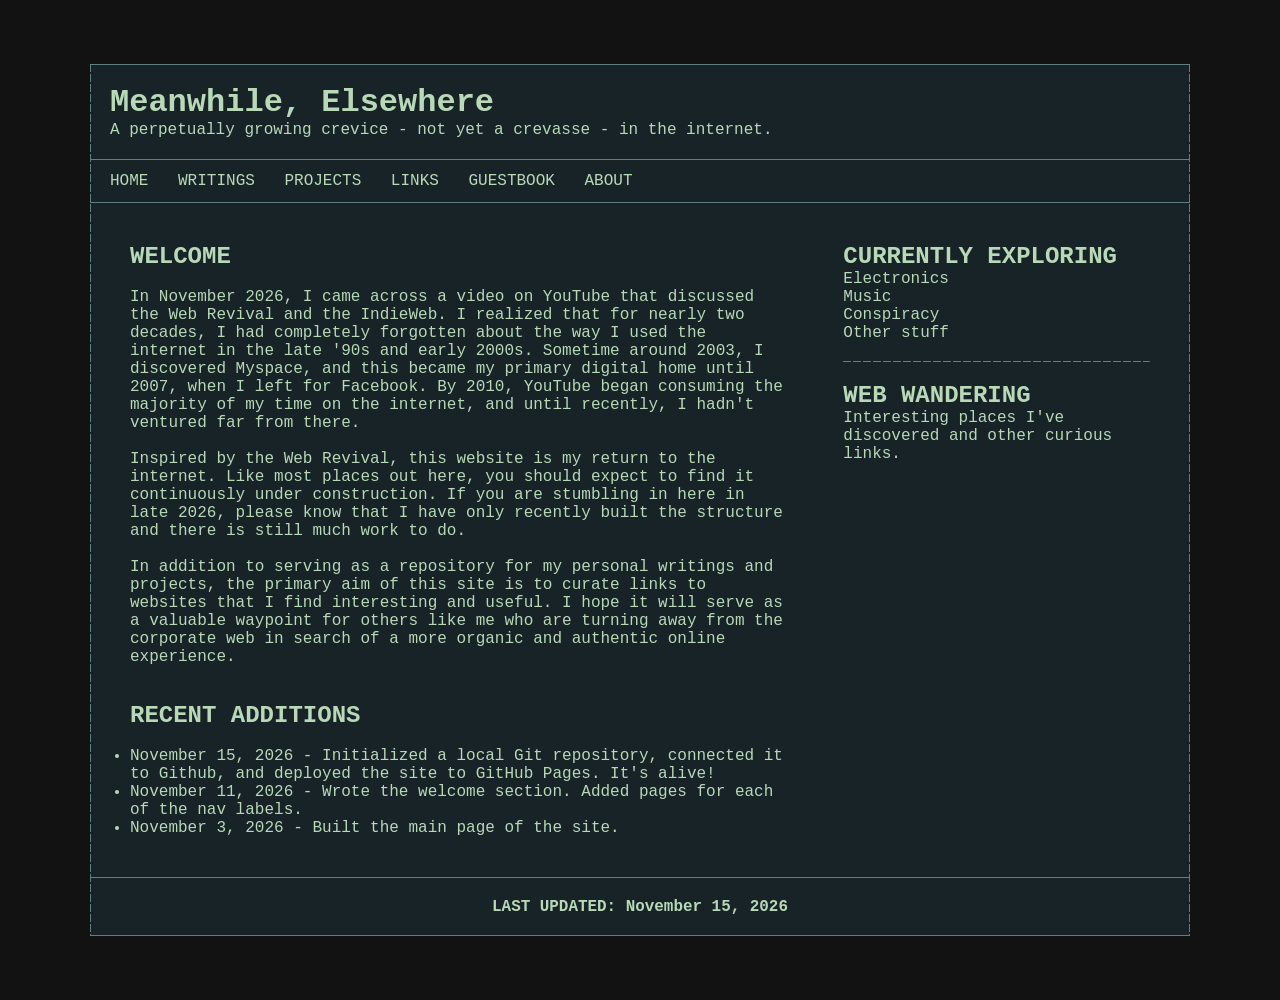
<file: index.html>
<!DOCTYPE html>
<html lang="en">
<head>
    <meta charset="UTF-8">
    <meta name="viewport" content="width=device-width, initial-scale=1.0">
    <title>Meanwhile, Elsewhere 55360</title>
    <link rel="stylesheet" href="CSS/styles.css">
</head>
<body>
    <header>
        <h1>Meanwhile, Elsewhere</h1>
        <p>A perpetually growing crevice - not yet a crevasse - in the internet. </p>
    </header>
    
    <nav>
        <a href="index.html">HOME</a>
        <a href="writings.html">WRITINGS</a>
        <a href="projects.html">PROJECTS</a>
        <a href="links.html">LINKS</a>
        <a href="guestbook.html">GUESTBOOK</a>
        <a href="about.html">ABOUT</a>
    </nav>

    <div class="content-wrapper">
        <main>

            <div class="welcome">
                <h2>WELCOME</h2>
                <br>
                <p>In November 2026, I came across a video on YouTube that discussed the Web Revival and the IndieWeb. I realized that 
                    for nearly two decades, I had completely forgotten about the way I used the internet in the late '90s and early 
                    2000s. Sometime around 2003, I discovered Myspace, and this became my primary digital home until 2007, when I left 
                    for Facebook. By 2010, YouTube began consuming the majority of my time on the internet, and until recently, I hadn't
                     ventured far from there. </p>
                <br>
                <p>Inspired by the Web Revival, this website is my return to the internet. Like most places out here, you should expect 
                    to find it continuously under construction. If you are stumbling in here in late 2026, please know that I have only
                     recently built the structure and there is still much work to do.</p>
                <br>        
                <p>In addition to serving as a repository for my personal writings and projects, the primary aim of this site is to 
                    curate links to websites that I find interesting and useful. I hope it will serve as a valuable waypoint for others 
                    like me who are turning away from the corporate web in search of a more organic and authentic online experience.</p>
                    
                    <br>
                    <br>
            </div>

            <div class="recent">
                <h2>RECENT ADDITIONS</h2>
                <br>
                <ul>
                    <li>November 15, 2026 - Initialized a local Git repository, connected it to Github, and deployed the site to GitHub Pages. It's alive!</li>
                    <li>November 11, 2026 - Wrote the welcome section. Added pages for each of the nav labels.</li>
                    <li>November 3, 2026 - Built the main page of the site.</li>
                </ul>
                

            </div>


        </main>
        <aside>
            <div class="exploring">
                <h2>CURRENTLY EXPLORING</h2>
                <ul>
                    <li>Electronics</li>
                    <li>Music</li>
                    <li>Conspiracy</li>
                    <li>Other stuff</li>
                </ul>
            </div>
            <div class="wandering">
                <h2>WEB WANDERING</h2>
                <p>Interesting places I've discovered and other curious links.</p>
            </div>

        </aside>

    </div>

    <footer>
        <h3>LAST UPDATED: November 15, 2026</h3>
       
    </footer>
</body>
</html>
</file>
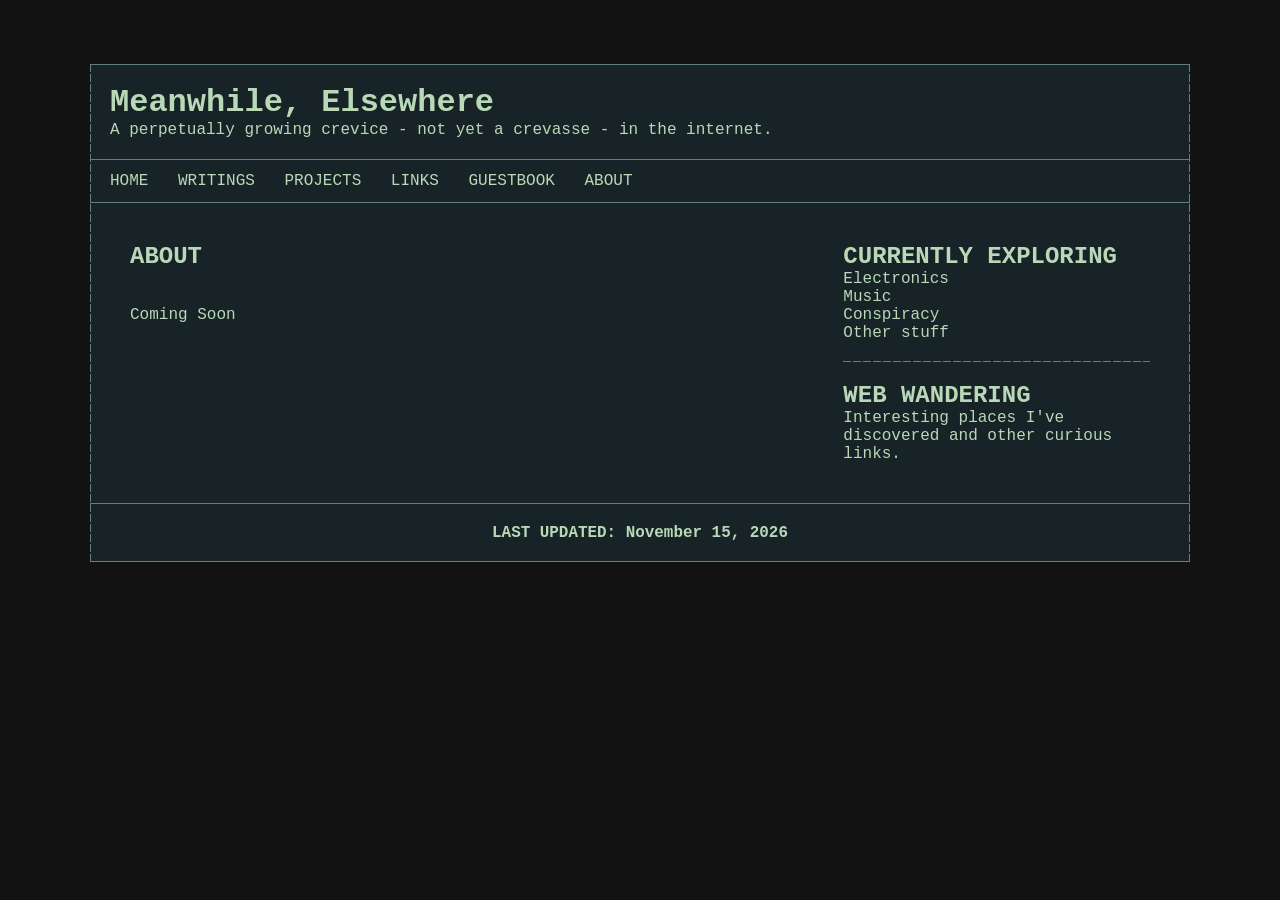
<file: about.html>
<!DOCTYPE html>
<html lang="en">
<head>
    <meta charset="UTF-8">
    <meta name="viewport" content="width=device-width, initial-scale=1.0">
    <title>Meanwhile, Elsewhere 55360</title>
    <link rel="stylesheet" href="CSS/styles.css">
</head>
<body>
    <header>
        <h1>Meanwhile, Elsewhere</h1>
        <p>A perpetually growing crevice - not yet a crevasse - in the internet. </p>
    </header>
    
    <nav>
      <a href="index.html">HOME</a>
        <a href="writings.html">WRITINGS</a>
        <a href="projects.html">PROJECTS</a>
        <a href="links.html">LINKS</a>
        <a href="guestbook.html">GUESTBOOK</a>
        <a href="about.html">ABOUT</a>
    </nav>

    <div class="content-wrapper">
        <main>

            <div class="welcome">
                <h2>ABOUT</h2>
                <br>
                <br>
                <p>Coming Soon</p>
          
            </div>

          


        </main>
        <aside>
            <div class="exploring">
                <h2>CURRENTLY EXPLORING</h2>
                <ul>
                    <li>Electronics</li>
                    <li>Music</li>
                    <li>Conspiracy</li>
                    <li>Other stuff</li>
                </ul>
            </div>
            <div class="wandering">
                <h2>WEB WANDERING</h2>
                <p>Interesting places I've discovered and other curious links.</p>
            </div>

        </aside>

    </div>

    <footer>
        <h3>LAST UPDATED: November 15, 2026</h3>
       
    </footer>
</body>
</html>
</file>
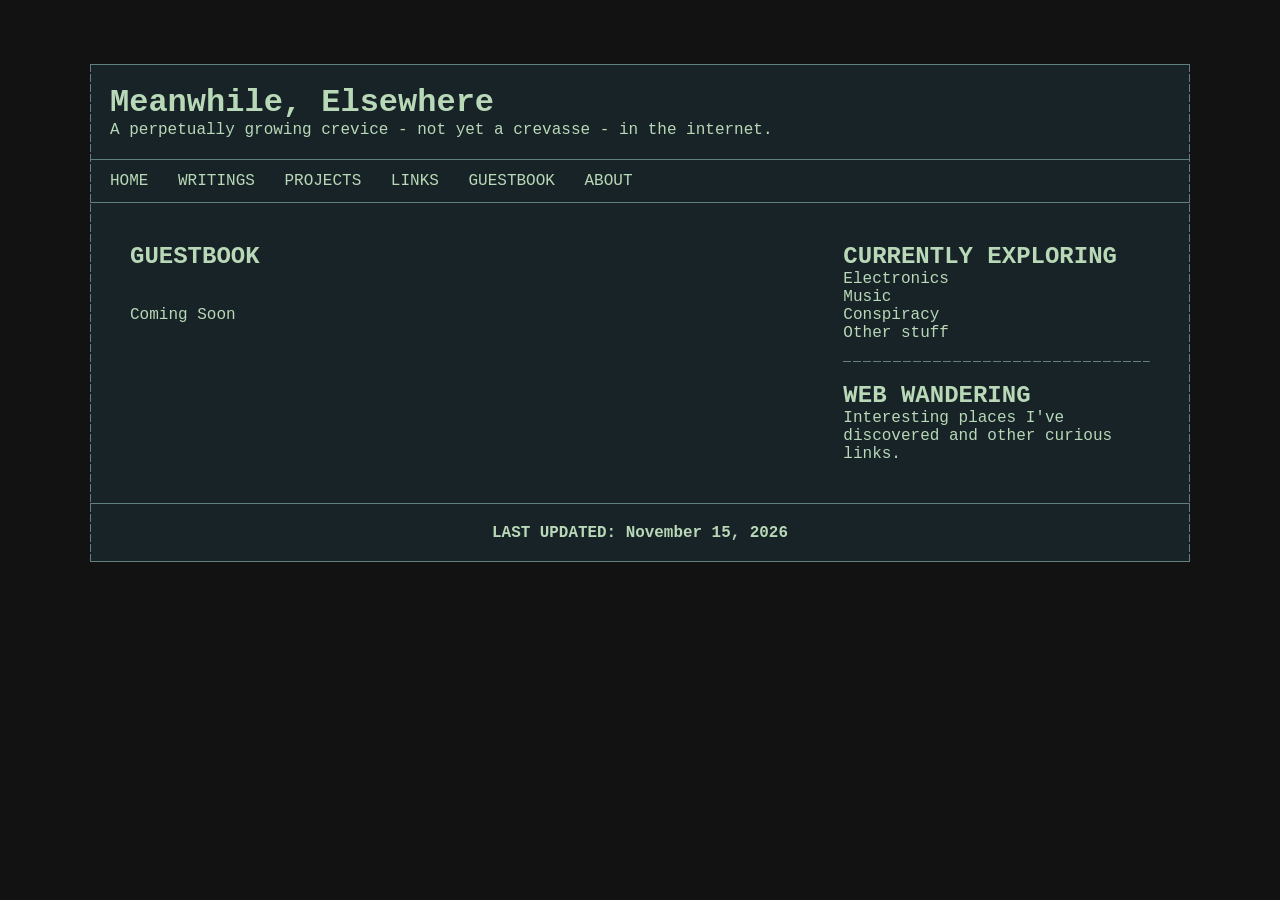
<file: guestbook.html>
<!DOCTYPE html>
<html lang="en">
<head>
    <meta charset="UTF-8">
    <meta name="viewport" content="width=device-width, initial-scale=1.0">
    <title>Meanwhile, Elsewhere 55360</title>
    <link rel="stylesheet" href="CSS/styles.css">
</head>
<body>
    <header>
        <h1>Meanwhile, Elsewhere</h1>
        <p>A perpetually growing crevice - not yet a crevasse - in the internet. </p>
    </header>
    
    <nav>
      <a href="index.html">HOME</a>
        <a href="writings.html">WRITINGS</a>
        <a href="projects.html">PROJECTS</a>
        <a href="links.html">LINKS</a>
        <a href="guestbook.html">GUESTBOOK</a>
        <a href="about.html">ABOUT</a>
    </nav>

    <div class="content-wrapper">
        <main>

            <div class="welcome">
                <h2>GUESTBOOK</h2>
                <br>
                <br>
                <p>Coming Soon</p>
          
            </div>

          


        </main>
        <aside>
            <div class="exploring">
                <h2>CURRENTLY EXPLORING</h2>
                <ul>
                    <li>Electronics</li>
                    <li>Music</li>
                    <li>Conspiracy</li>
                    <li>Other stuff</li>
                </ul>
            </div>
            <div class="wandering">
                <h2>WEB WANDERING</h2>
                <p>Interesting places I've discovered and other curious links.</p>
            </div>

        </aside>

    </div>

    <footer>
        <h3>LAST UPDATED: November 15, 2026</h3>
       
    </footer>
</body>
</html>
</file>
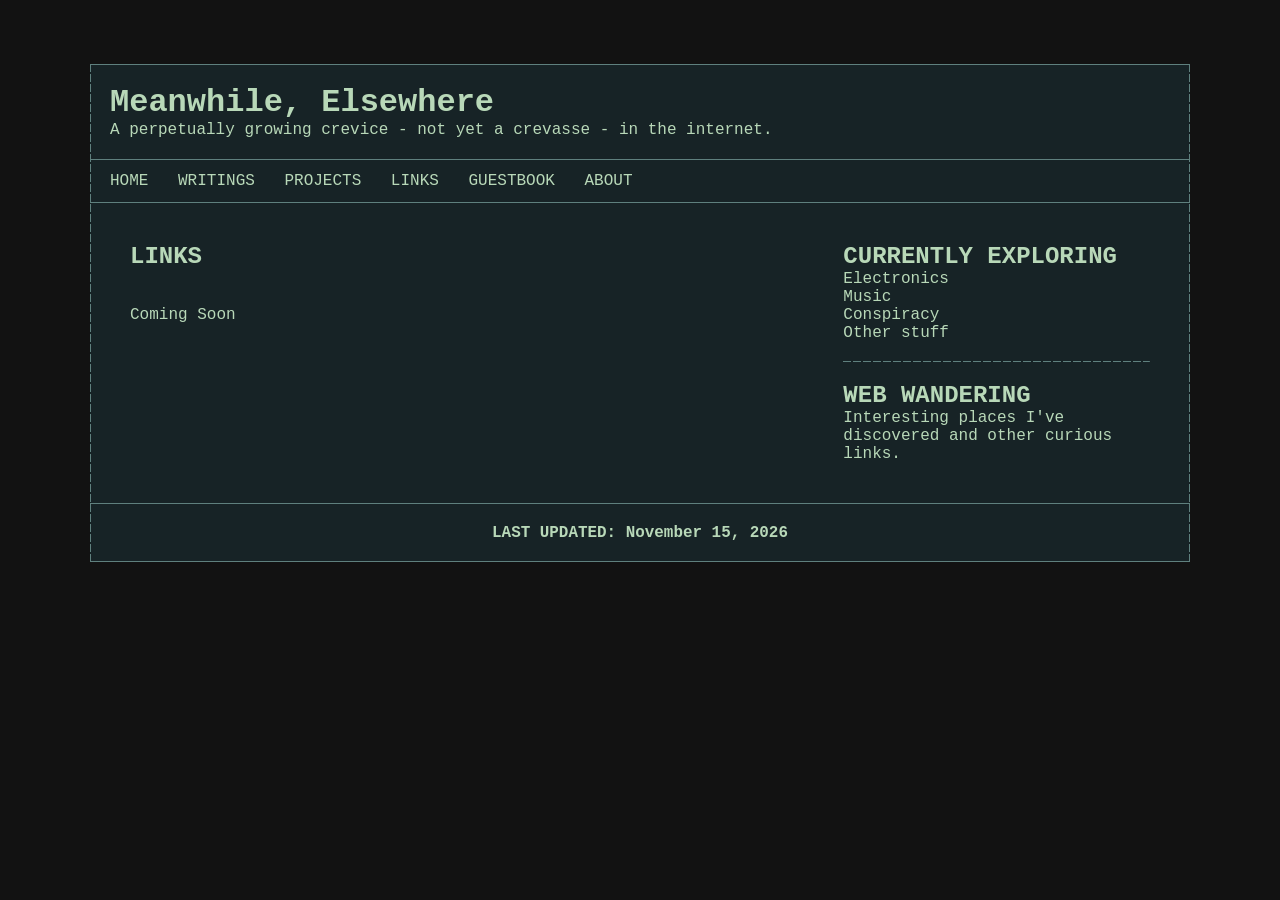
<file: links.html>
<!DOCTYPE html>
<html lang="en">
<head>
    <meta charset="UTF-8">
    <meta name="viewport" content="width=device-width, initial-scale=1.0">
    <title>Meanwhile, Elsewhere 55360</title>
    <link rel="stylesheet" href="CSS/styles.css">
</head>
<body>
    <header>
        <h1>Meanwhile, Elsewhere</h1>
        <p>A perpetually growing crevice - not yet a crevasse - in the internet. </p>
    </header>
    
    <nav>
      <a href="index.html">HOME</a>
        <a href="writings.html">WRITINGS</a>
        <a href="projects.html">PROJECTS</a>
        <a href="links.html">LINKS</a>
        <a href="guestbook.html">GUESTBOOK</a>
        <a href="about.html">ABOUT</a>
    </nav>

    <div class="content-wrapper">
        <main>

            <div class="welcome">
                <h2>LINKS</h2>
                <br>
                <br>
                <p>Coming Soon</p>
          
            </div>

          


        </main>
        <aside>
            <div class="exploring">
                <h2>CURRENTLY EXPLORING</h2>
                <ul>
                    <li>Electronics</li>
                    <li>Music</li>
                    <li>Conspiracy</li>
                    <li>Other stuff</li>
                </ul>
            </div>
            <div class="wandering">
                <h2>WEB WANDERING</h2>
                <p>Interesting places I've discovered and other curious links.</p>
            </div>

        </aside>

    </div>

    <footer>
        <h3>LAST UPDATED: November 15, 2026</h3>
       
    </footer>
</body>
</html>
</file>
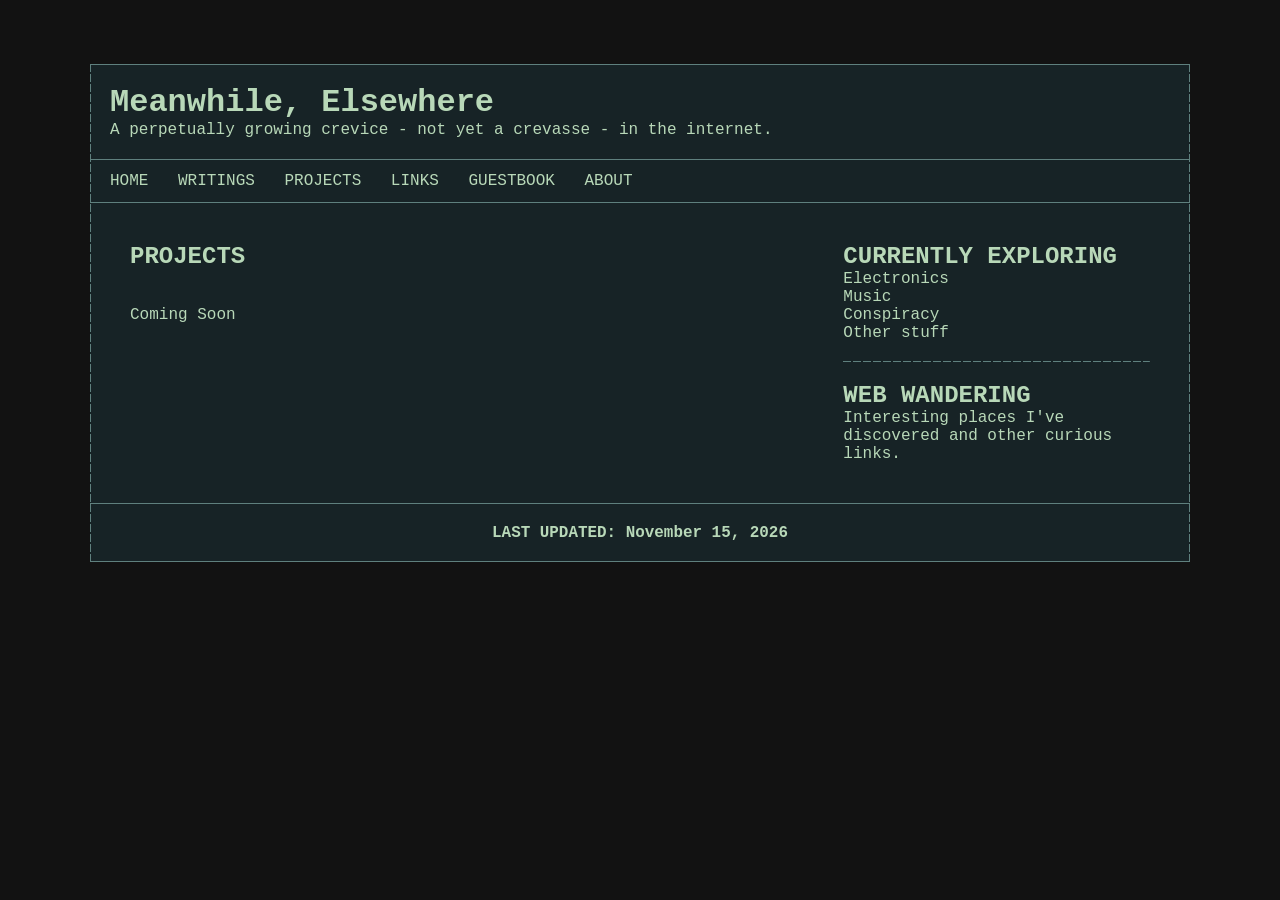
<file: projects.html>
<!DOCTYPE html>
<html lang="en">
<head>
    <meta charset="UTF-8">
    <meta name="viewport" content="width=device-width, initial-scale=1.0">
    <title>Meanwhile, Elsewhere 55360</title>
    <link rel="stylesheet" href="CSS/styles.css">
</head>
<body>
    <header>
        <h1>Meanwhile, Elsewhere</h1>
        <p>A perpetually growing crevice - not yet a crevasse - in the internet. </p>
    </header>
    
    <nav>
      <a href="index.html">HOME</a>
        <a href="writings.html">WRITINGS</a>
        <a href="projects.html">PROJECTS</a>
        <a href="links.html">LINKS</a>
        <a href="guestbook.html">GUESTBOOK</a>
        <a href="about.html">ABOUT</a>
    </nav>

    <div class="content-wrapper">
        <main>

            <div class="welcome">
                <h2>PROJECTS</h2>
                <br>
                <br>
                <p>Coming Soon</p>
          
            </div>

          


        </main>
        <aside>
            <div class="exploring">
                <h2>CURRENTLY EXPLORING</h2>
                <ul>
                    <li>Electronics</li>
                    <li>Music</li>
                    <li>Conspiracy</li>
                    <li>Other stuff</li>
                </ul>
            </div>
            <div class="wandering">
                <h2>WEB WANDERING</h2>
                <p>Interesting places I've discovered and other curious links.</p>
            </div>

        </aside>

    </div>

    <footer>
        <h3>LAST UPDATED: November 15, 2026</h3>
       
    </footer>
</body>
</html>
</file>
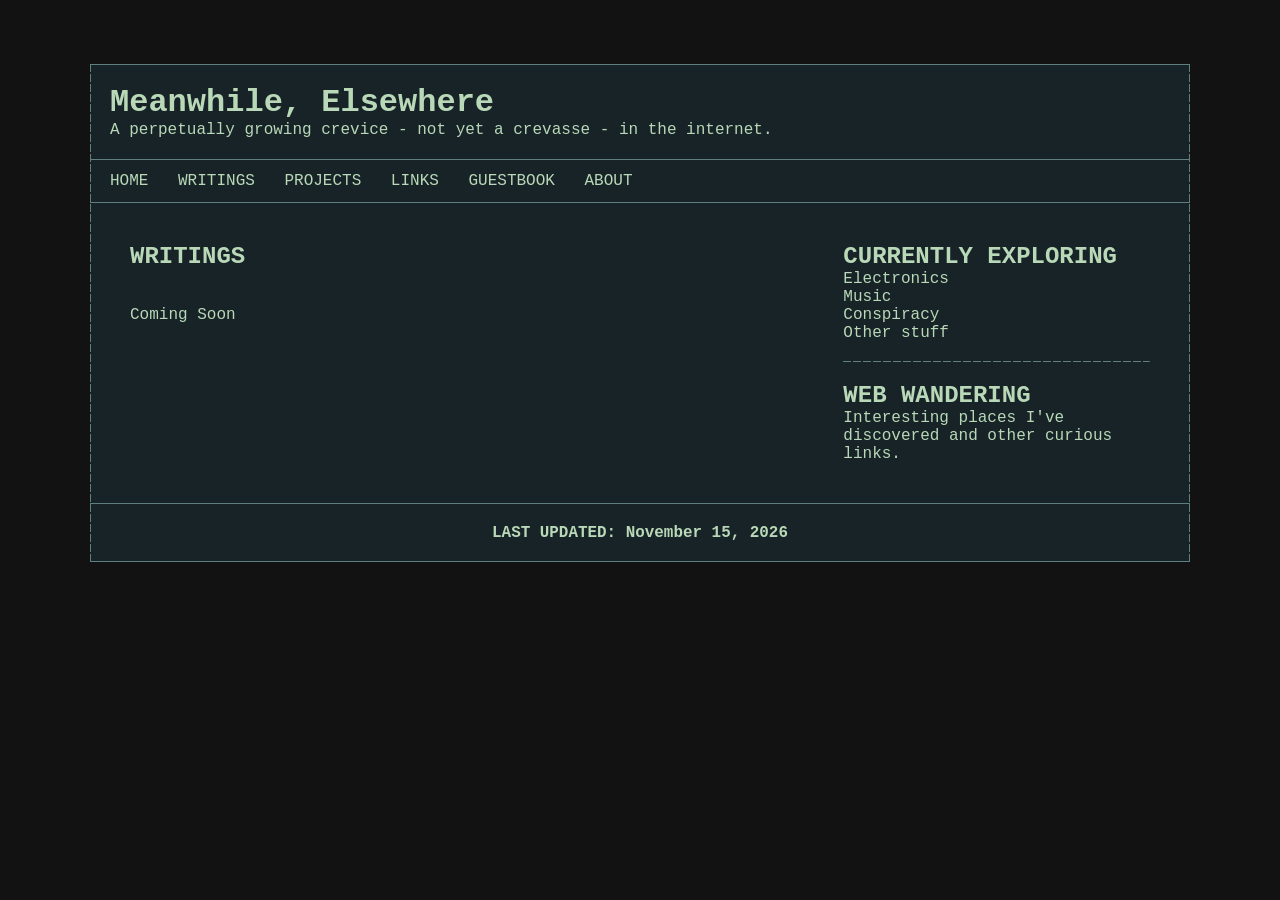
<file: writings.html>
<!DOCTYPE html>
<html lang="en">
<head>
    <meta charset="UTF-8">
    <meta name="viewport" content="width=device-width, initial-scale=1.0">
    <title>Meanwhile, Elsewhere 55360</title>
    <link rel="stylesheet" href="CSS/styles.css">
</head>
<body>
    <header>
        <h1>Meanwhile, Elsewhere</h1>
        <p>A perpetually growing crevice - not yet a crevasse - in the internet. </p>
    </header>
    
    <nav>
      <a href="index.html">HOME</a>
        <a href="writings.html">WRITINGS</a>
        <a href="projects.html">PROJECTS</a>
        <a href="links.html">LINKS</a>
        <a href="guestbook.html">GUESTBOOK</a>
        <a href="about.html">ABOUT</a>
    </nav>

    <div class="content-wrapper">
        <main>

            <div class="welcome">
                <h2>WRITINGS</h2>
                <br>
                <br>
                <p>Coming Soon</p>
          
            </div>

          


        </main>
        <aside>
            <div class="exploring">
                <h2>CURRENTLY EXPLORING</h2>
                <ul>
                    <li>Electronics</li>
                    <li>Music</li>
                    <li>Conspiracy</li>
                    <li>Other stuff</li>
                </ul>
            </div>
            <div class="wandering">
                <h2>WEB WANDERING</h2>
                <p>Interesting places I've discovered and other curious links.</p>
            </div>

        </aside>

    </div>

    <footer>
        <h3>LAST UPDATED: November 15, 2026</h3>
       
    </footer>
</body>
</html>
</file>
<file: CSS/styles.css>
*{
    margin: 0;
    padding: 0; 
    box-sizing: border-box;
}
html{
    background-color: #121212;
}


body {
    max-width: 1100px;
    margin: 5% auto;
    font-family: "Courier New", Courier, monospace;
    background-color: #172326;
    color: #b8d8b8;
    padding: 0;
    border: 1px solid #5f807e;
    border-top: none;
   background-image:
    
    linear-gradient(
      #5f807e, #5f807e
    ), 

    /* Bottom */
    linear-gradient(
      #5f807e, #5f807e
    ), 

    /* Left */
    repeating-linear-gradient(
        to bottom,
        #5f807e 0px 8px,
        transparent 8px 10px
    ),

    /* Right */
    repeating-linear-gradient(
        to bottom,
        #5f807e 0px 8px,
        transparent 8px 10px
    );

background-size:
    100% 1px,
    100% 1px,
    1px 100%,
    1px 100%;

background-position:
    top,
    bottom,
    left,
    right;

background-repeat: no-repeat;

border: none;
}
header {
  
    padding: 20px;
     border-bottom: 1px solid #5f807e;
}

nav {
    border-bottom: 1px solid #5f807e;
    padding: 12px 20px;


}
footer {
     border-top: 1px solid #5f807e;
    padding: 20px;
    font-size: 0.85rem;
   

  
}

footer h3{
    text-align: center;
}
nav a{
    color: #b8d8b8;
    text-decoration: none;
    margin-right: 20px;

}
main, 
aside {

    padding: 20px;

  
}


.content-wrapper{
    display: grid;
    grid-template-columns: 2fr 1fr;
    gap: 20px;
    margin: 20px;
}
.exploring {
    border-bottom: none;
    padding-bottom: 20px;
    margin-bottom: 20px;

    background-image: repeating-linear-gradient(
        to right,
        #5f807e 0px 8px,
        transparent 8px 10px
    );

    background-size: 100% 1px;
    background-position: bottom;
    background-repeat: no-repeat;
}

.exploring ul{
    list-style: none;
}


/*About Page*/
</file>
